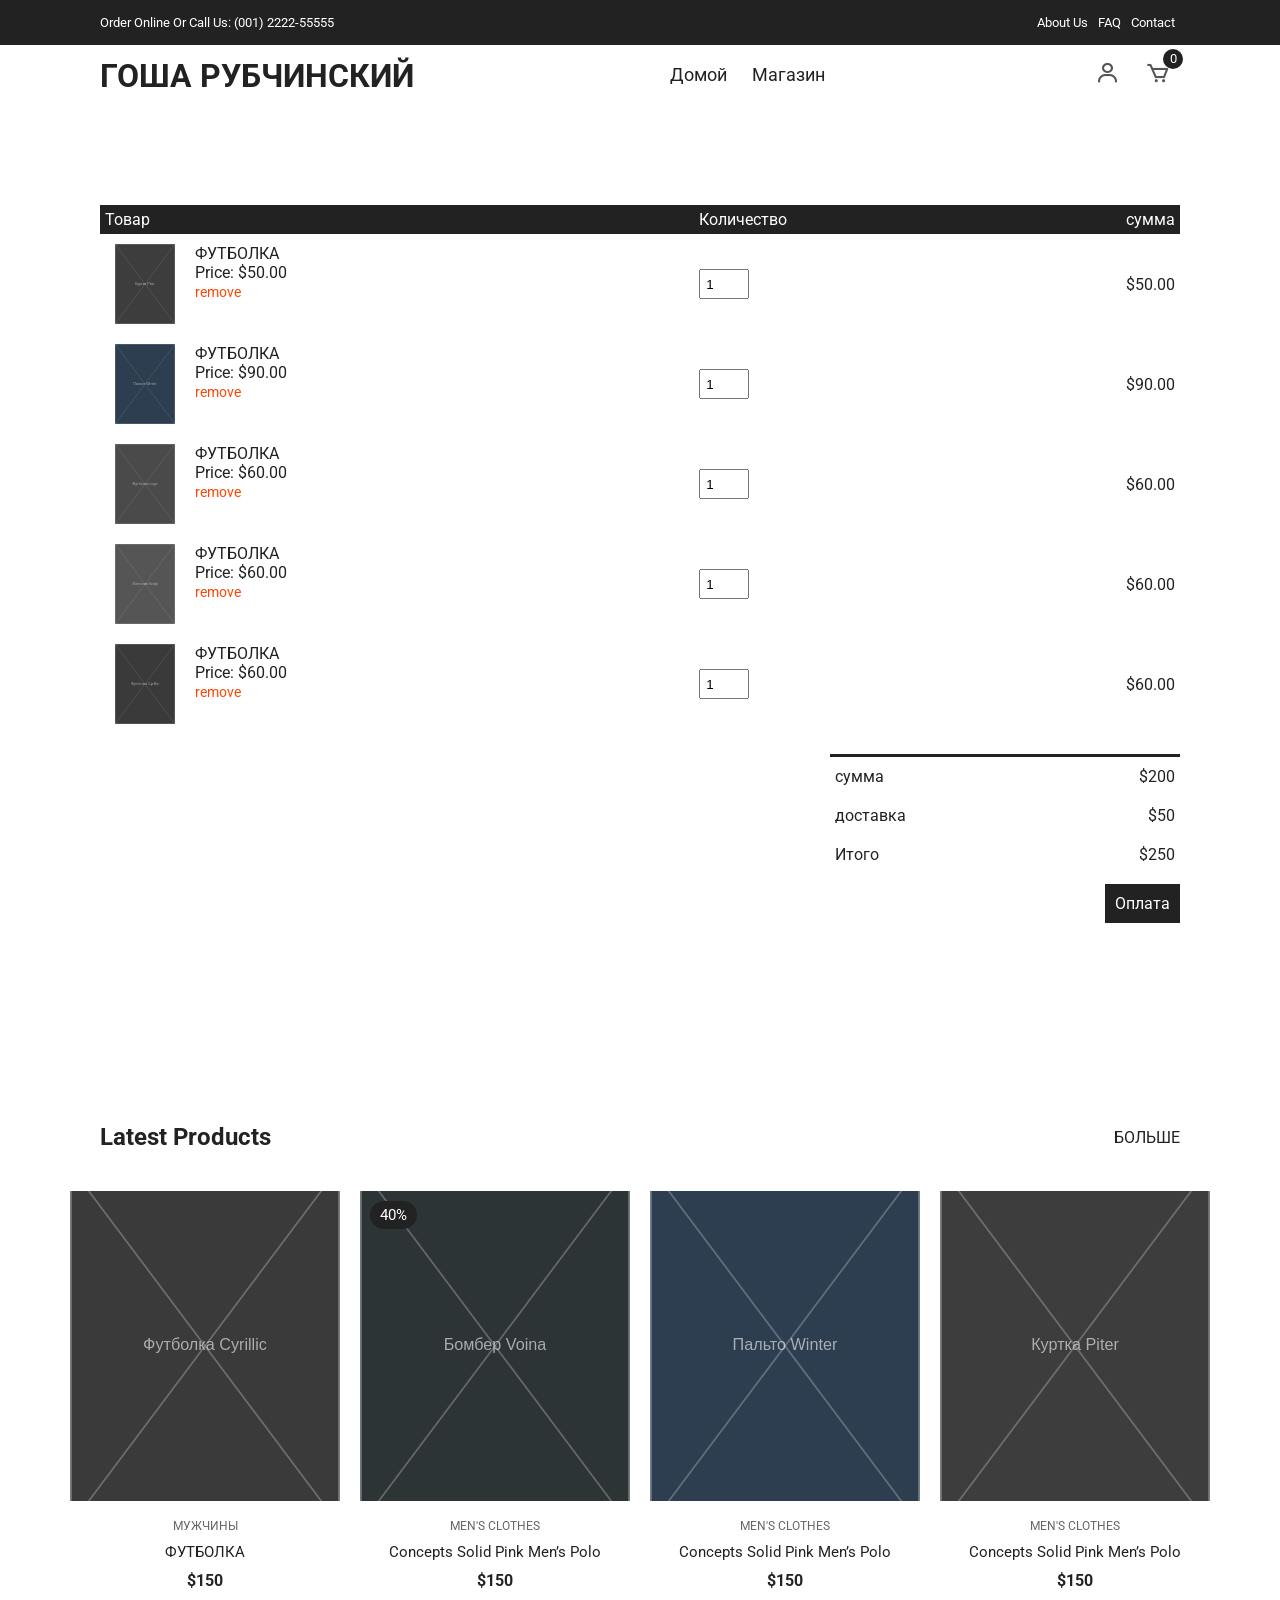
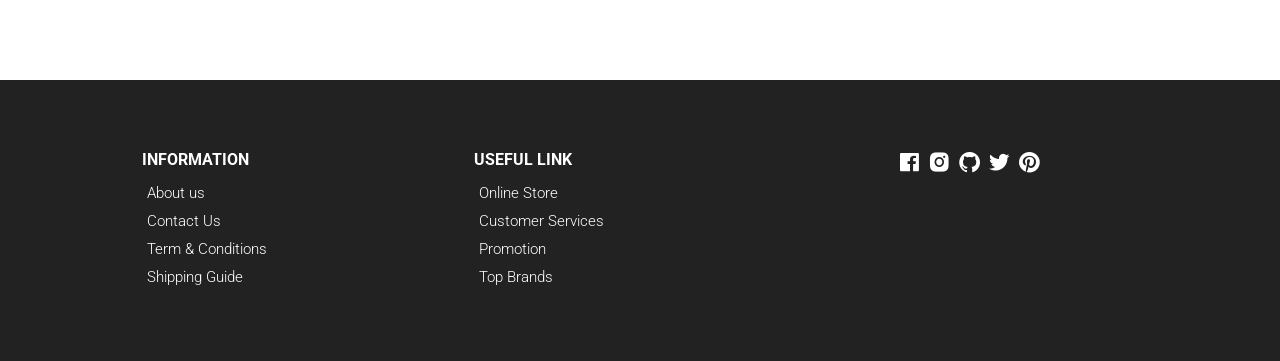
<file: cart.html>
﻿<!DOCTYPE html>
<html lang="en">
  <head>
    <meta charset="UTF-8" />
    <meta name="viewport" content="width=device-width, initial-scale=1.0" />
    <!-- Box icons -->
    <link
      rel="stylesheet"
      href="https://cdn.jsdelivr.net/npm/boxicons@latest/css/boxicons.min.css"
    />
    <!-- Custom StyleSheet -->
    <link rel="stylesheet" href="./css/styles.css" />
    <title>Your Cart</title>
  </head>
  <body>
    <!-- Navigation -->
    <div class="top-nav">
      <div class="container d-flex">
        <p>Order Online Or Call Us: (001) 2222-55555</p>
        <ul class="d-flex">
          <li><a href="#">About Us</a></li>
          <li><a href="#">FAQ</a></li>
          <li><a href="#">Contact</a></li>
        </ul>
      </div>
    </div>
    <div class="navigation">
      <div class="nav-center container d-flex">
        <a href="index.html" class="logo"><h1>ГОША РУБЧИНСКИЙ</h1></a>

        <ul class="nav-list d-flex">
          <li class="nav-item">
            <a href="/" class="nav-link">Домой</a>
          </li>
          <li class="nav-item">
            <a href="product.html" class="nav-link">Магазин</a>
          </li>
          <li class="icons d-flex">
            <a href="login.html" class="icon">
              <i class="bx bx-user"></i>
            </a>
            <div class="icon">
              <i class="bx bx-search"></i>
            </div>
            <div class="icon">
              <i class="bx bx-heart"></i>
              <span class="d-flex">0</span>
            </div>
            <a href="cart.html" class="icon">
              <i class="bx bx-cart"></i>
              <span class="d-flex">0</span>
            </a>
          </li>
        </ul>

        <div class="icons d-flex">
          <a href="login.html" class="icon">
            <i class="bx bx-user"></i>
          </a>
          <a href="cart.html" class="icon">
            <i class="bx bx-cart"></i>
            <span class="d-flex">0</span>
          </a>
        </div>

        <div class="hamburger">
          <i class="bx bx-menu-alt-left"></i>
        </div>
      </div>
    </div>

    <!-- Cart Items -->
    <div class="container cart">
      <table>
        <tr>
          <th>Товар</th>
          <th>Количество</th>
          <th>сумма</th>
        </tr>
        <tr>
          <td>
            <div class="cart-info">
              <img src="./images/product-2.svg" alt="" />
              <div>
                <p>ФУТБОЛКА</p>
                <span>Price: $50.00</span> <br />
                <a href="#">remove</a>
              </div>
            </div>
          </td>
          <td><input type="number" value="1" min="1" /></td>
          <td>$50.00</td>
        </tr>
        <tr>
          <td>
            <div class="cart-info">
              <img src="./images/product-3.svg" alt="" />
              <div>
                <p>ФУТБОЛКА</p>
                <span>Price: $90.00</span> <br />
                <a href="#">remove</a>
              </div>
            </div>
          </td>
          <td><input type="number" value="1" min="1" /></td>
          <td>$90.00</td>
        </tr>
        <tr>
          <td>
            <div class="cart-info">
              <img src="./images/product-4.svg" alt="" />
              <div>
                <p>ФУТБОЛКА</p>
                <span>Price: $60.00</span> <br />
                <a href="#">remove</a>
              </div>
            </div>
          </td>
          <td><input type="number" value="1" min="1" /></td>
          <td>$60.00</td>
        </tr>
        <tr>
          <td>
            <div class="cart-info">
              <img src="./images/product-5.svg" alt="" />
              <div>
                <p>ФУТБОЛКА</p>
                <span>Price: $60.00</span> <br />
                <a href="#">remove</a>
              </div>
            </div>
          </td>
          <td><input type="number" value="1" min="1" /></td>
          <td>$60.00</td>
        </tr>
        <tr>
          <td>
            <div class="cart-info">
              <img src="./images/product-6.svg" alt="" />
              <div>
                <p>ФУТБОЛКА</p>
                <span>Price: $60.00</span> <br />
                <a href="#">remove</a>
              </div>
            </div>
          </td>
          <td><input type="number" value="1" min="1" /></td>
          <td>$60.00</td>
        </tr>
      </table>
      <div class="total-price">
        <table>
          <tr>
            <td>сумма</td>
            <td>$200</td>
          </tr>
          <tr>
            <td>доставка</td>
            <td>$50</td>
          </tr>
          <tr>
            <td>Итого</td>
            <td>$250</td>
          </tr>
        </table>
        <a href="#" class="checkout btn">Оплата</a>
      </div>
    </div>

    <!-- Latest Products -->
    <section class="section featured">
      <div class="top container">
        <h1>Latest Products</h1>
        <a href="#" class="view-more">БОЛЬШЕ</a>
      </div>
      <div class="product-center container">
        <div class="product-item">
          <div class="overlay">
            <a href="" class="product-thumb">
              <img src="./images/product-6.svg" alt="" />
            </a>
          </div>
          <div class="product-info">
            <span>МУЖЧИНЫ</span>
            <a href="">ФУТБОЛКА</a>
            <h4>$150</h4>
          </div>
          <ul class="icons">
            <li><i class="bx bx-heart"></i></li>
            <li><i class="bx bx-search"></i></li>
            <li><i class="bx bx-cart"></i></li>
          </ul>
        </div>
        <div class="product-item">
          <div class="overlay">
            <a href="" class="product-thumb">
              <img src="./images/product-1.svg" alt="" />
            </a>
            <span class="discount">40%</span>
          </div>
          <div class="product-info">
            <span>MEN'S CLOTHES</span>
            <a href="">Concepts Solid Pink Men’s Polo</a>
            <h4>$150</h4>
          </div>
          <ul class="icons">
            <li><i class="bx bx-heart"></i></li>
            <li><i class="bx bx-search"></i></li>
            <li><i class="bx bx-cart"></i></li>
          </ul>
        </div>
        <div class="product-item">
          <div class="overlay">
            <a href="" class="product-thumb">
              <img src="./images/product-3.svg" alt="" />
            </a>
          </div>
          <div class="product-info">
            <span>MEN'S CLOTHES</span>
            <a href="">Concepts Solid Pink Men’s Polo</a>
            <h4>$150</h4>
          </div>
          <ul class="icons">
            <li><i class="bx bx-heart"></i></li>
            <li><i class="bx bx-search"></i></li>
            <li><i class="bx bx-cart"></i></li>
          </ul>
        </div>
        <div class="product-item">
          <div class="overlay">
            <a href="" class="product-thumb">
              <img src="./images/product-2.svg" alt="" />
            </a>
          </div>
          <div class="product-info">
            <span>MEN'S CLOTHES</span>
            <a href="">Concepts Solid Pink Men’s Polo</a>
            <h4>$150</h4>
          </div>
          <ul class="icons">
            <li><i class="bx bx-heart"></i></li>
            <li><i class="bx bx-search"></i></li>
            <li><i class="bx bx-cart"></i></li>
          </ul>
        </div>
      </div>
    </section>

    <!-- Footer -->
    <footer class="footer">
      <div class="row">
        <div class="col d-flex">
          <h4>INFORMATION</h4>
          <a href="">About us</a>
          <a href="">Contact Us</a>
          <a href="">Term & Conditions</a>
          <a href="">Shipping Guide</a>
        </div>
        <div class="col d-flex">
          <h4>USEFUL LINK</h4>
          <a href="">Online Store</a>
          <a href="">Customer Services</a>
          <a href="">Promotion</a>
          <a href="">Top Brands</a>
        </div>
        <div class="col d-flex">
          <span><i class="bx bxl-facebook-square"></i></span>
          <span><i class="bx bxl-instagram-alt"></i></span>
          <span><i class="bx bxl-github"></i></span>
          <span><i class="bx bxl-twitter"></i></span>
          <span><i class="bx bxl-pinterest"></i></span>
        </div>
      </div>
    </footer>

    <!-- Custom Script -->
    <script src="./js/index.js"></script>
  </body>
</html>
</file>
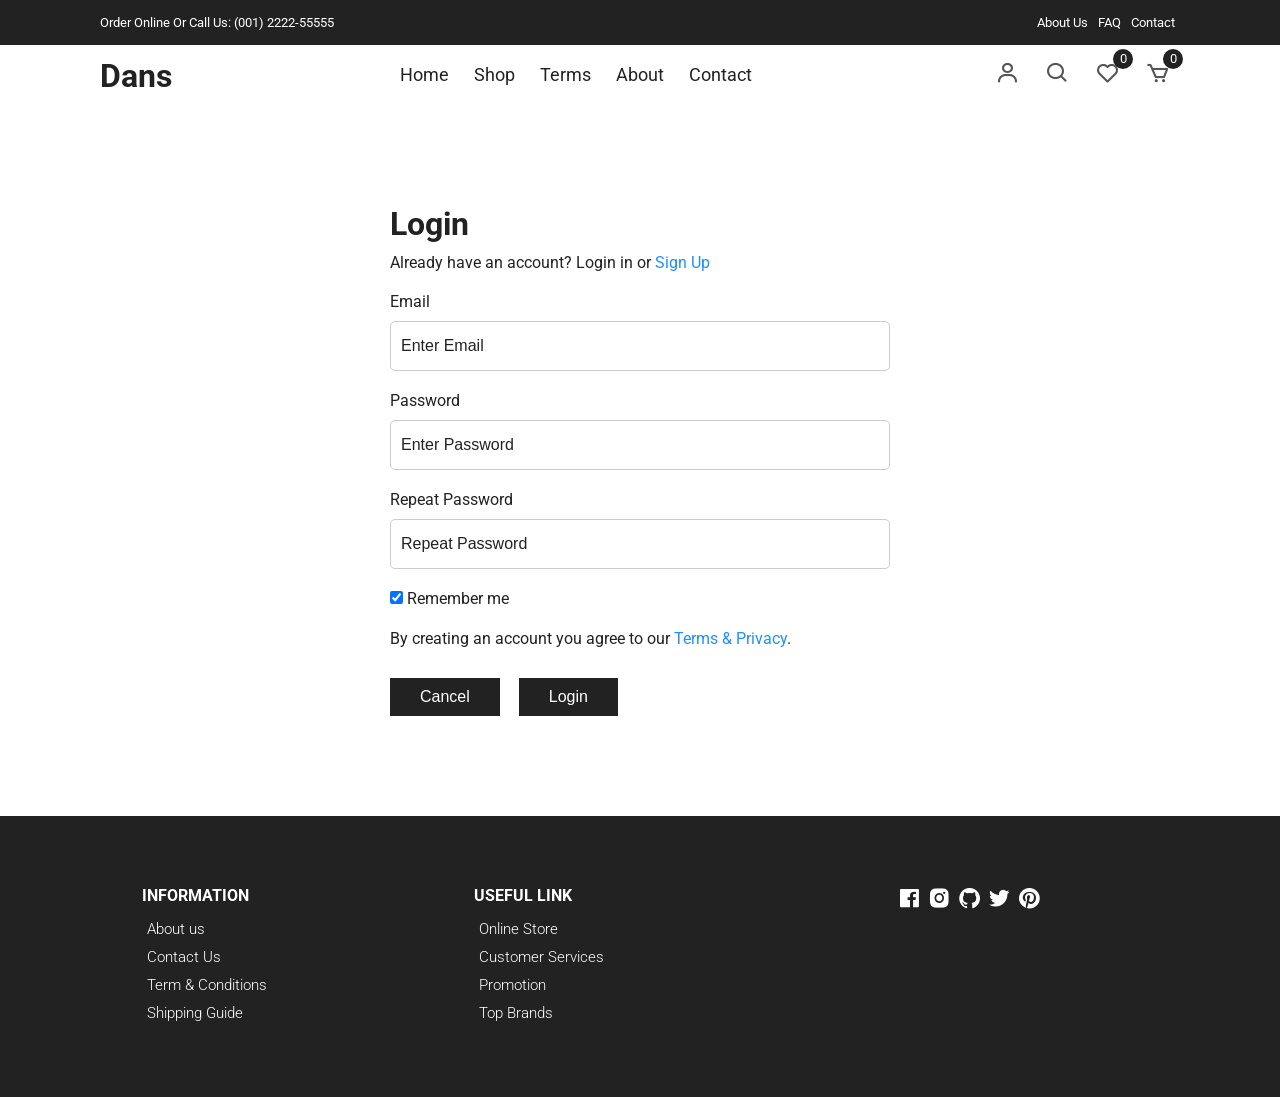
<file: login.html>
<!DOCTYPE html>
<html lang="en">
  <head>
    <meta charset="UTF-8" />
    <meta name="viewport" content="width=device-width, initial-scale=1.0" />
    <!-- Box icons -->
    <link
      rel="stylesheet"
      href="https://cdn.jsdelivr.net/npm/boxicons@latest/css/boxicons.min.css"
    />
    <!-- Custom StyleSheet -->
    <link rel="stylesheet" href="./css/styles.css" />
    <title>Login</title>
  </head>
  <body>
    <!-- Navigation -->
    <div class="top-nav">
      <div class="container d-flex">
        <p>Order Online Or Call Us: (001) 2222-55555</p>
        <ul class="d-flex">
          <li><a href="#">About Us</a></li>
          <li><a href="#">FAQ</a></li>
          <li><a href="#">Contact</a></li>
        </ul>
      </div>
    </div>
    <div class="navigation">
      <div class="nav-center container d-flex">
        <a href="index.html" class="logo"><h1>Dans</h1></a>

        <ul class="nav-list d-flex">
          <li class="nav-item">
            <a href="/" class="nav-link">Home</a>
          </li>
          <li class="nav-item">
            <a href="product.html" class="nav-link">Shop</a>
          </li>
          <li class="nav-item">
            <a href="#terms" class="nav-link">Terms</a>
          </li>
          <li class="nav-item">
            <a href="#about" class="nav-link">About</a>
          </li>
          <li class="nav-item">
            <a href="#contact" class="nav-link">Contact</a>
          </li>
          <li class="icons d-flex">
            <a href="login.html" class="icon">
              <i class="bx bx-user"></i>
            </a>
            <div class="icon">
              <i class="bx bx-search"></i>
            </div>
            <div class="icon">
              <i class="bx bx-heart"></i>
              <span class="d-flex">0</span>
            </div>
            <a href="cart.html" class="icon">
              <i class="bx bx-cart"></i>
              <span class="d-flex">0</span>
            </a>
          </li>
        </ul>

        <div class="icons d-flex">
          <a href="login.html" class="icon">
            <i class="bx bx-user"></i>
          </a>
          <div class="icon">
            <i class="bx bx-search"></i>
          </div>
          <div class="icon">
            <i class="bx bx-heart"></i>
            <span class="d-flex">0</span>
          </div>
          <a href="cart.html" class="icon">
            <i class="bx bx-cart"></i>
            <span class="d-flex">0</span>
          </a>
        </div>

        <div class="hamburger">
          <i class="bx bx-menu-alt-left"></i>
        </div>
      </div>
    </div>
    <!-- Login -->
    <div class="container">
      <div class="login-form">
        <form action="">
          <h1>Login</h1>
          <p>
            Already have an account? Login in or
            <a href="signup.html">Sign Up</a>
          </p>

          <label for="email">Email</label>
          <input type="text" placeholder="Enter Email" name="email" required />

          <label for="psw">Password</label>
          <input
            type="password"
            placeholder="Enter Password"
            name="psw"
            required
          />

          <label for="psw-repeat">Repeat Password</label>
          <input
            type="password"
            placeholder="Repeat Password"
            name="psw-repeat"
            required
          />

          <label>
            <input
              type="checkbox"
              checked="checked"
              name="remember"
              style="margin-bottom: 15px"
            />
            Remember me
          </label>

          <p>
            By creating an account you agree to our
            <a href="#">Terms & Privacy</a>.
          </p>

          <div class="buttons">
            <button type="button" class="cancelbtn">Cancel</button>
            <button type="submit" class="signupbtn">Login</button>
          </div>
        </form>
      </div>
    </div>

    <!-- Footer -->
    <footer class="footer">
      <div class="row">
        <div class="col d-flex">
          <h4>INFORMATION</h4>
          <a href="">About us</a>
          <a href="">Contact Us</a>
          <a href="">Term & Conditions</a>
          <a href="">Shipping Guide</a>
        </div>
        <div class="col d-flex">
          <h4>USEFUL LINK</h4>
          <a href="">Online Store</a>
          <a href="">Customer Services</a>
          <a href="">Promotion</a>
          <a href="">Top Brands</a>
        </div>
        <div class="col d-flex">
          <span><i class="bx bxl-facebook-square"></i></span>
          <span><i class="bx bxl-instagram-alt"></i></span>
          <span><i class="bx bxl-github"></i></span>
          <span><i class="bx bxl-twitter"></i></span>
          <span><i class="bx bxl-pinterest"></i></span>
        </div>
      </div>
    </footer>

    <!-- Custom Script -->
    <script src="./js/index.js"></script>
  </body>
</html>
</file>
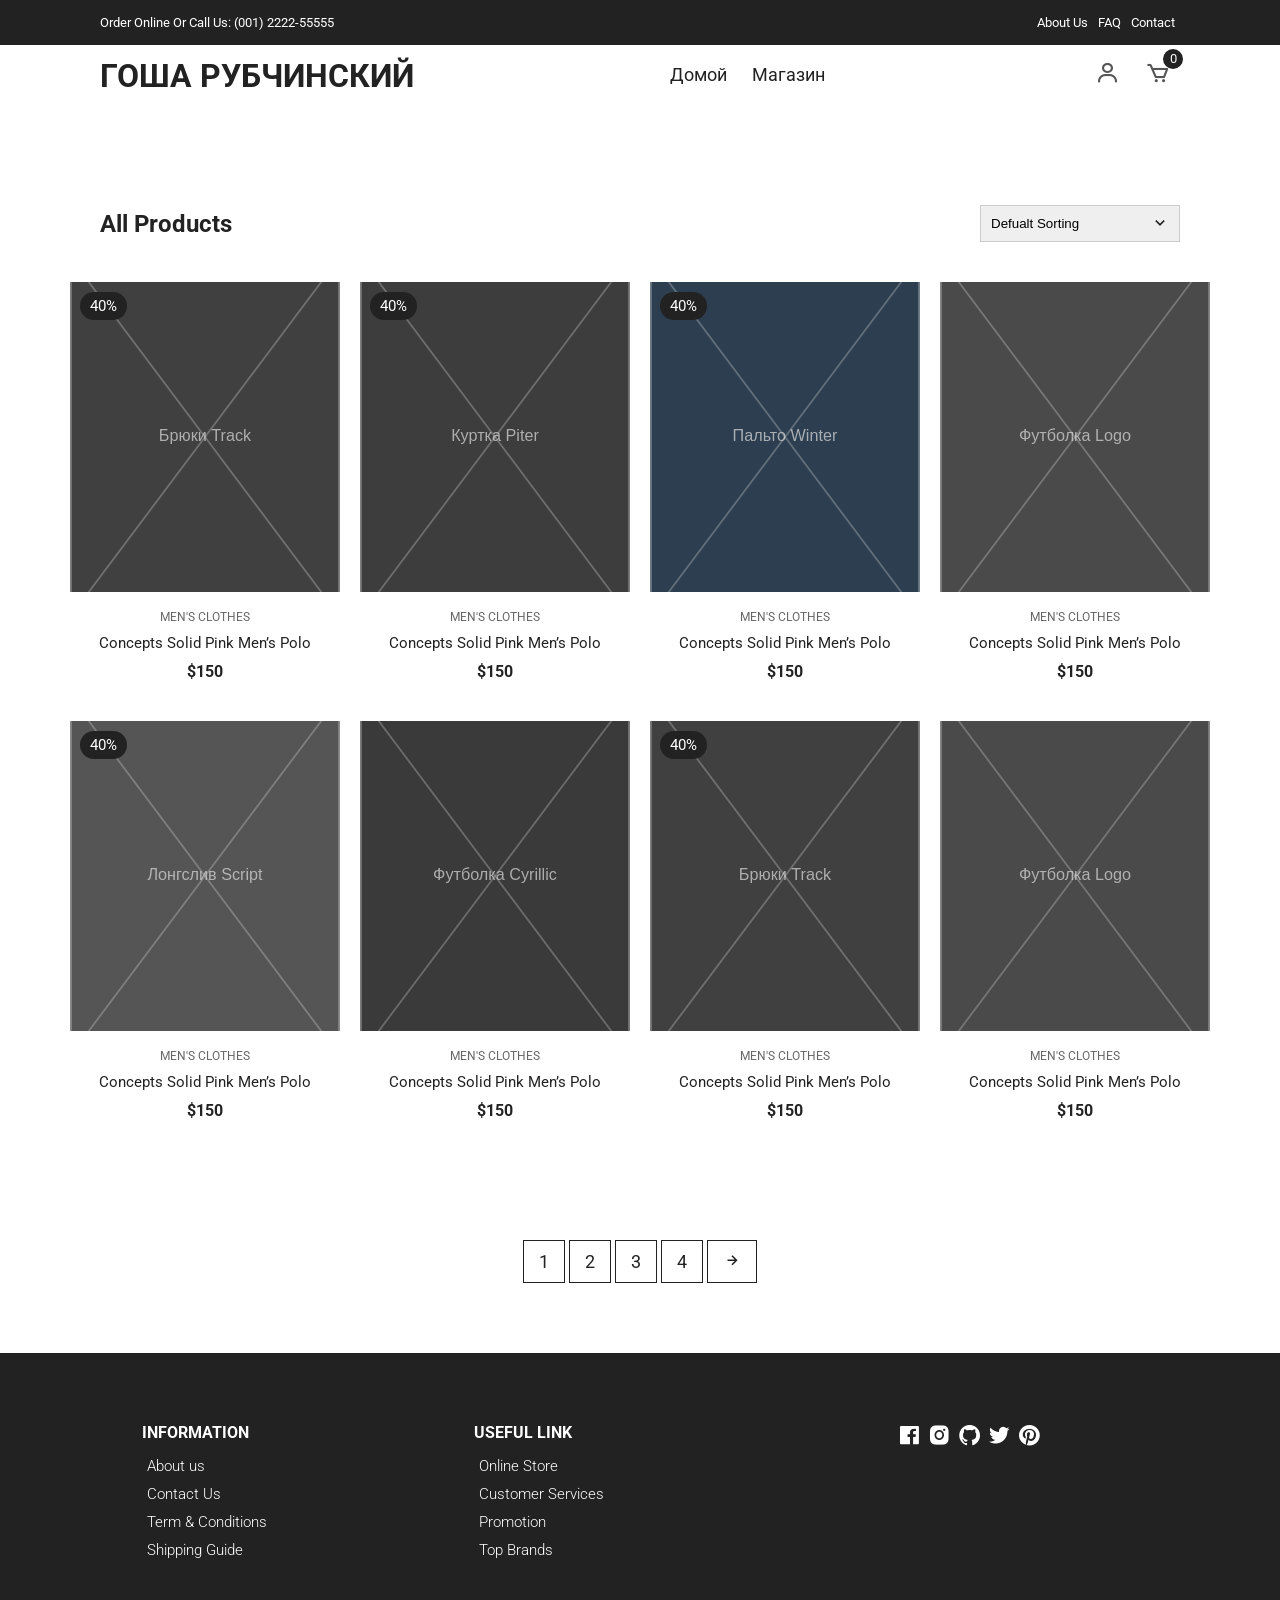
<file: product.html>
﻿<!DOCTYPE html>
<html lang="en">
  <head>
    <meta charset="UTF-8" />
    <meta name="viewport" content="width=device-width, initial-scale=1.0" />
    <!-- Box icons -->
    <link
      rel="stylesheet"
      href="https://cdn.jsdelivr.net/npm/boxicons@latest/css/boxicons.min.css"
    />
    <!-- Custom StyleSheet -->
    <link rel="stylesheet" href="./css/styles.css" />
    <title>ФУТБОЛКА</title>
  </head>

  <body>
    <!-- Navigation -->
    <div class="top-nav">
      <div class="container d-flex">
        <p>Order Online Or Call Us: (001) 2222-55555</p>
        <ul class="d-flex">
          <li><a href="#">About Us</a></li>
          <li><a href="#">FAQ</a></li>
          <li><a href="#">Contact</a></li>
        </ul>
      </div>
    </div>
    <div class="navigation">
      <div class="nav-center container d-flex">
        <a href="index.html" class="logo"><h1>ГОША РУБЧИНСКИЙ</h1></a>

        <ul class="nav-list d-flex">
          <li class="nav-item">
            <a href="/" class="nav-link">Домой</a>
          </li>
          <li class="nav-item">
            <a href="product.html" class="nav-link">Магазин</a>
          </li>
          <li class="icons d-flex">
            <a href="login.html" class="icon">
              <i class="bx bx-user"></i>
            </a>
            <a href="cart.html" class="icon">
              <i class="bx bx-cart"></i>
              <span class="d-flex">0</span>
            </a>
          </li>
        </ul>

        <div class="icons d-flex">
          <a href="login.html" class="icon">
            <i class="bx bx-user"></i>
          </a>
          <a href="cart.html" class="icon">
            <i class="bx bx-cart"></i>
            <span class="d-flex">0</span>
          </a>
        </div>

        <div class="hamburger">
          <i class="bx bx-menu-alt-left"></i>
        </div>
      </div>
    </div>

    <!-- All Products -->
    <section class="section all-products" id="products">
      <div class="top container">
        <h1>All Products</h1>
        <form>
          <select>
            <option value="1">Defualt Sorting</option>
            <option value="2">Sort By Price</option>
            <option value="3">Sort By Popularity</option>
            <option value="4">Sort By Sale</option>
            <option value="5">Sort By Rating</option>
          </select>
          <span><i class="bx bx-chevron-down"></i></span>
        </form>
      </div>
      <div class="product-center container">
        <div class="product-item">
          <div class="overlay">
            <a href="productDetails.html" class="product-thumb">
              <img src="./images/product-7.svg" alt="" />
            </a>
            <span class="discount">40%</span>
          </div>
          <div class="product-info">
            <span>MEN'S CLOTHES</span>
            <a href="productDetails.html">Concepts Solid Pink Men’s Polo</a>
            <h4>$150</h4>
          </div>
          <ul class="icons">
            <li><i class="bx bx-heart"></i></li>
            <li><i class="bx bx-search"></i></li>
            <li><i class="bx bx-cart"></i></li>
          </ul>
        </div>
        <div class="product-item">
          <div class="overlay">
            <a href="" class="product-thumb">
              <img src="./images/product-2.svg" alt="" />
            </a>
            <span class="discount">40%</span>
          </div>
          <div class="product-info">
            <span>MEN'S CLOTHES</span>
            <a href="">Concepts Solid Pink Men’s Polo</a>
            <h4>$150</h4>
          </div>
          <ul class="icons">
            <li><i class="bx bx-heart"></i></li>
            <li><i class="bx bx-search"></i></li>
            <li><i class="bx bx-cart"></i></li>
          </ul>
        </div>
        <div class="product-item">
          <div class="overlay">
            <a href="" class="product-thumb">
              <img src="./images/product-3.svg" alt="" />
            </a>
            <span class="discount">40%</span>
          </div>
          <div class="product-info">
            <span>MEN'S CLOTHES</span>
            <a href="">Concepts Solid Pink Men’s Polo</a>
            <h4>$150</h4>
          </div>
          <ul class="icons">
            <li><i class="bx bx-heart"></i></li>
            <li><i class="bx bx-search"></i></li>
            <li><i class="bx bx-cart"></i></li>
          </ul>
        </div>
        <div class="product-item">
          <div class="overlay">
            <a href="" class="product-thumb">
              <img src="./images/product-4.svg" alt="" />
            </a>
          </div>
          <div class="product-info">
            <span>MEN'S CLOTHES</span>
            <a href="">Concepts Solid Pink Men’s Polo</a>
            <h4>$150</h4>
          </div>
          <ul class="icons">
            <li><i class="bx bx-heart"></i></li>
            <li><i class="bx bx-search"></i></li>
            <li><i class="bx bx-cart"></i></li>
          </ul>
        </div>
        <div class="product-item">
          <div class="overlay">
            <a href="" class="product-thumb">
              <img src="./images/product-5.svg" alt="" />
            </a>
            <span class="discount">40%</span>
          </div>
          <div class="product-info">
            <span>MEN'S CLOTHES</span>
            <a href="">Concepts Solid Pink Men’s Polo</a>
            <h4>$150</h4>
          </div>
          <ul class="icons">
            <li><i class="bx bx-heart"></i></li>
            <li><i class="bx bx-search"></i></li>
            <li><i class="bx bx-cart"></i></li>
          </ul>
        </div>
        <div class="product-item">
          <div class="overlay">
            <a href="" class="product-thumb">
              <img src="./images/product-6.svg" alt="" />
            </a>
          </div>
          <div class="product-info">
            <span>MEN'S CLOTHES</span>
            <a href="">Concepts Solid Pink Men’s Polo</a>
            <h4>$150</h4>
          </div>
          <ul class="icons">
            <li><i class="bx bx-heart"></i></li>
            <li><i class="bx bx-search"></i></li>
            <li><i class="bx bx-cart"></i></li>
          </ul>
        </div>
        <div class="product-item">
          <div class="overlay">
            <a href="" class="product-thumb">
              <img src="./images/product-7.svg" alt="" />
            </a>
            <span class="discount">40%</span>
          </div>
          <div class="product-info">
            <span>MEN'S CLOTHES</span>
            <a href="">Concepts Solid Pink Men’s Polo</a>
            <h4>$150</h4>
          </div>
          <ul class="icons">
            <li><i class="bx bx-heart"></i></li>
            <li><i class="bx bx-search"></i></li>
            <li><i class="bx bx-cart"></i></li>
          </ul>
        </div>
        <div class="product-item">
          <div class="overlay">
            <a href="" class="product-thumb">
              <img src="./images/product-4.svg" alt="" />
            </a>
          </div>
          <div class="product-info">
            <span>MEN'S CLOTHES</span>
            <a href="">Concepts Solid Pink Men’s Polo</a>
            <h4>$150</h4>
          </div>
          <ul class="icons">
            <li><i class="bx bx-heart"></i></li>
            <li><i class="bx bx-search"></i></li>
            <li><i class="bx bx-cart"></i></li>
          </ul>
        </div>
      </div>
    </section>
    <section class="pagination">
      <div class="container">
        <span>1</span> <span>2</span> <span>3</span> <span>4</span>
        <span><i class="bx bx-right-arrow-alt"></i></span>
      </div>
    </section>
    <!-- Footer -->
    <footer class="footer">
      <div class="row">
        <div class="col d-flex">
          <h4>INFORMATION</h4>
          <a href="">About us</a>
          <a href="">Contact Us</a>
          <a href="">Term & Conditions</a>
          <a href="">Shipping Guide</a>
        </div>
        <div class="col d-flex">
          <h4>USEFUL LINK</h4>
          <a href="">Online Store</a>
          <a href="">Customer Services</a>
          <a href="">Promotion</a>
          <a href="">Top Brands</a>
        </div>
        <div class="col d-flex">
          <span><i class="bx bxl-facebook-square"></i></span>
          <span><i class="bx bxl-instagram-alt"></i></span>
          <span><i class="bx bxl-github"></i></span>
          <span><i class="bx bxl-twitter"></i></span>
          <span><i class="bx bxl-pinterest"></i></span>
        </div>
      </div>
    </footer>
    <!-- Custom Script -->
    <script src="./js/index.js"></script>
  </body>
</html>
</file>
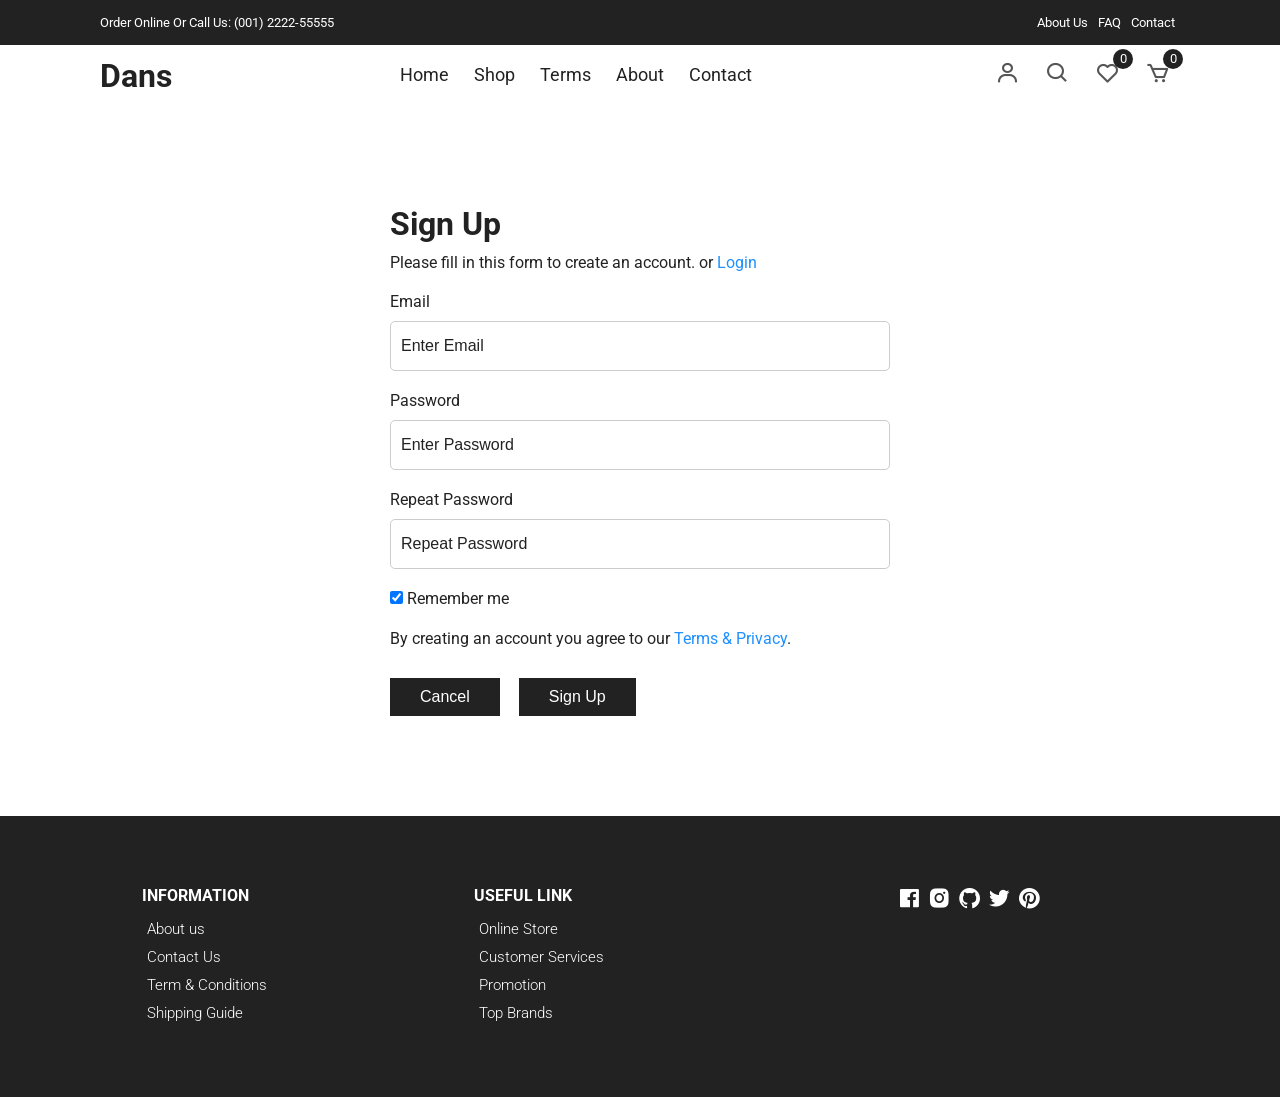
<file: signup.html>
<!DOCTYPE html>
<html lang="en">
  <head>
    <meta charset="UTF-8" />
    <meta name="viewport" content="width=device-width, initial-scale=1.0" />
    <!-- Box icons -->
    <link
      rel="stylesheet"
      href="https://cdn.jsdelivr.net/npm/boxicons@latest/css/boxicons.min.css"
    />
    <!-- Custom StyleSheet -->
    <link rel="stylesheet" href="./css/styles.css" />
    <title>Sign Up</title>
  </head>
  <body>
    <!-- Navigation -->
    <div class="top-nav">
      <div class="container d-flex">
        <p>Order Online Or Call Us: (001) 2222-55555</p>
        <ul class="d-flex">
          <li><a href="#">About Us</a></li>
          <li><a href="#">FAQ</a></li>
          <li><a href="#">Contact</a></li>
        </ul>
      </div>
    </div>
    <div class="navigation">
      <div class="nav-center container d-flex">
        <a href="index.html" class="logo"><h1>Dans</h1></a>

        <ul class="nav-list d-flex">
          <li class="nav-item">
            <a href="/" class="nav-link">Home</a>
          </li>
          <li class="nav-item">
            <a href="product.html" class="nav-link">Shop</a>
          </li>
          <li class="nav-item">
            <a href="#terms" class="nav-link">Terms</a>
          </li>
          <li class="nav-item">
            <a href="#about" class="nav-link">About</a>
          </li>
          <li class="nav-item">
            <a href="#contact" class="nav-link">Contact</a>
          </li>
          <li class="icons d-flex">
            <a href="login.html" class="icon">
              <i class="bx bx-user"></i>
            </a>
            <div class="icon">
              <i class="bx bx-search"></i>
            </div>
            <div class="icon">
              <i class="bx bx-heart"></i>
              <span class="d-flex">0</span>
            </div>
            <a href="cart.html" class="icon">
              <i class="bx bx-cart"></i>
              <span class="d-flex">0</span>
            </a>
          </li>
        </ul>

        <div class="icons d-flex">
          <a href="login.html" class="icon">
            <i class="bx bx-user"></i>
          </a>
          <div class="icon">
            <i class="bx bx-search"></i>
          </div>
          <div class="icon">
            <i class="bx bx-heart"></i>
            <span class="d-flex">0</span>
          </div>
          <a href="cart.html" class="icon">
            <i class="bx bx-cart"></i>
            <span class="d-flex">0</span>
          </a>
        </div>

        <div class="hamburger">
          <i class="bx bx-menu-alt-left"></i>
        </div>
      </div>
    </div>
    <!-- Login -->
    <div class="container">
      <div class="login-form">
        <form action="">
          <h1>Sign Up</h1>
          <p>
            Please fill in this form to create an account. or
            <a href="login.html">Login</a>
          </p>

          <label for="email">Email</label>
          <input type="text" placeholder="Enter Email" name="email" required />

          <label for="psw">Password</label>
          <input
            type="password"
            placeholder="Enter Password"
            name="psw"
            required
          />

          <label for="psw-repeat">Repeat Password</label>
          <input
            type="password"
            placeholder="Repeat Password"
            name="psw-repeat"
            required
          />

          <label>
            <input
              type="checkbox"
              checked="checked"
              name="remember"
              style="margin-bottom: 15px"
            />
            Remember me
          </label>

          <p>
            By creating an account you agree to our
            <a href="#">Terms & Privacy</a>.
          </p>

          <div class="buttons">
            <button type="button" class="cancelbtn">Cancel</button>
            <button type="submit" class="signupbtn">Sign Up</button>
          </div>
        </form>
      </div>
    </div>

    <!-- Footer -->
    <footer class="footer">
      <div class="row">
        <div class="col d-flex">
          <h4>INFORMATION</h4>
          <a href="">About us</a>
          <a href="">Contact Us</a>
          <a href="">Term & Conditions</a>
          <a href="">Shipping Guide</a>
        </div>
        <div class="col d-flex">
          <h4>USEFUL LINK</h4>
          <a href="">Online Store</a>
          <a href="">Customer Services</a>
          <a href="">Promotion</a>
          <a href="">Top Brands</a>
        </div>
        <div class="col d-flex">
          <span><i class="bx bxl-facebook-square"></i></span>
          <span><i class="bx bxl-instagram-alt"></i></span>
          <span><i class="bx bxl-github"></i></span>
          <span><i class="bx bxl-twitter"></i></span>
          <span><i class="bx bxl-pinterest"></i></span>
        </div>
      </div>
    </footer>

    <!-- Custom Script -->
    <script src="./js/index.js"></script>
  </body>
</html>
</file>
<file: css/styles.css>
/* Fonts */
@import url('https://fonts.googleapis.com/css2?family=Roboto:wght@100;300;400;500;700&display=swap');

/* Color Variables */
:root {
  --white: #fff;
  --black: #222;
  --green: #6cbe02;
  --grey1: #f0f0f0;
  --grey2: #e9d7d3;
}

/* Basic Reset */
*,
*::before,
*::after {
  margin: 0;
  padding: 0;
  box-sizing: inherit;
}


.left{
  position: relative;
}

html {
  box-sizing: border-box;
  font-size: 62.5%;
}

body {
  font-family: 'Roboto', sans-serif;
  font-size: 1.6rem;
  background-color: var(--white);
  color: var(--black);
  font-weight: 400;
  font-style: normal;
}

a {
  text-decoration: none;
  color: var(--black);
}

li {
  list-style: none;
}

.container {
  max-width: 114rem;
  margin: 0 auto;
  padding: 0 3rem;
}

.d-flex {
  display: flex;
  align-items: center;
}

/* 
=================
Header
=================
*/

.header {
  position: relative;
  min-height: 100vh;
  overflow-x: hidden;
}

.top-nav {
  background-color: var(--black);
  font-size: 1.3rem;
  color: var(--white);
}

.top-nav div {
  justify-content: space-between;
  height: 4.5rem;
}

.top-nav a {
  color: var(--white);
  padding: 0 0.5rem;
}

/* 
=================
Navigation
=================
*/
.navigation {
  height: 6rem;
  line-height: 6rem;
}

.nav-center {
  justify-content: space-between;
}

.nav-list .icons {
  display: none;
}

.nav-center .nav-item:not(:last-child) {
  margin-right: 0.5rem;
}

.nav-center .nav-link {
  font-size: 1.8rem;
  padding: 1rem;
}

.nav-center .nav-link:hover {
  color: var(--black);
}

.nav-center .hamburger {
  display: none;
  font-size: 2.3rem;
  color: var(--black);
  cursor: pointer;
}

/* Icons */

.icon {
  cursor: pointer;
  font-size: 2.5rem;
  padding: 0 1rem;
  color: #555;
  position: relative;
}

.icon:not(:last-child) {
  margin-right: 0.5rem;
}

.icon span {
  position: absolute;
  top: 3px;
  right: -3px;
  background-color: var(--black);
  color: var(--white);
  border-radius: 50%;
  font-size: 1.3rem;
  height: 2rem;
  width: 2rem;
  justify-content: center;
}

@media only screen and (max-width: 768px) {
  .nav-list {
    position: fixed;
    top: 12%;
    left: -35rem;
    flex-direction: column;
    align-items: flex-start;
    box-shadow: 5px 5px 10px rgba(0, 0, 0, 0.2);
    background-color: white;
    height: 100%;
    width: 0%;
    max-width: 35rem;
    z-index: 100;
    transition: all 300ms ease-in-out;
  }

  .nav-list.open {
    left: 0;
    width: 100%;
  }

  .nav-list .nav-item {
    margin: 0 0 1rem 0;
    width: 100%;
  }

  .nav-list .nav-link {
    font-size: 2rem;
    color: var(--black);
  }

  .nav-center .hamburger {
    display: block;
    color: var(--black);
    font-size: 3rem;
  }

  .icons {
    display: none;
  }

  .nav-list .icons {
    display: flex;
  }

  .top-nav ul {
    display: none;
  }

  .top-nav div {
    justify-content: center;
    height: 3rem;
  }
}

/* 
=================
Hero Area
=================
*/

.hero,
.hero .glide__slides {
  background-color: var(--white);
  position: relative;
  height: calc(100vh - 6rem);
  margin: 0 4rem;
  overflow: hidden;
}

.hero .center {
  display: flex;
  align-items: center;
  justify-content: center;
  position: relative;
  height: 100%;
  padding-top: 3rem;
}

.hero .left {
  position: absolute;
  top: 0%;
  left: 25rem;
  opacity: 0;
  transition: all 1000ms ease-in-out;
}

.hero .left h1 {
  font-size: 5rem;
  margin: 1rem 0;
}

.hero .left p {
  font-size: 1.6rem;
  margin-bottom: 1rem;
}

.hero .left .hero-btn {
  display: inline-block;
  padding: 1rem 3rem;
  font-size: 1.6rem;
  margin-top: 1rem;
  background-color: var(--black);
  color: white;
}

.hero .right {
  flex: 0 0 50%;
  height: 100%;
  position: relative;
  text-align: center;
}

.hero .right img {
  position: absolute;
  width: 55rem;
  opacity: 0;
  transition: all 1000ms ease-in-out;
}

.center .right img.img1 {
  width: 85%;
  right: -25%;
  bottom: -50%;
}

.center .right img.img2 {
  width: 90%;
  right: -40%;
  bottom: -40%;
}

.glide__slide--active .center .right img {
  bottom: -3%;
  opacity: 1;
}

.glide__slide--active .left {
  opacity: 1;
  top: 35%;
}

/*
======================
Hero Media Query
======================
*/
@media only screen and (max-width: 1500px) {
  .hero .left {
    left: 0;
  }
}
@media only screen and (max-width: 999px) {
  .glide__slide--active .left {
    top: 15%;
  }

  .center .right img.img1 {
    width: 90%;
  }

  .center .right img.img2 {
    width: 100%;
  }
}

@media only screen and (max-width: 567px) {
  .center .right img.img1 {
    width: 30rem;
  }

  .center .right img.img2 {
    width: 33rem;
  }

  .hero,
  .hero .glide__slides {
    margin: 0;
    padding: 0 3rem;
  }

  .hero .left h1 {
    font-size: 3rem;
  }

  .hero .left span {
    font-size: 1.4rem;
  }
  .hero .left p {
    font-size: 1.5rem;
    width: 80%;
  }
}

/* Category Section */
.section {
  padding: 10rem 0 5rem 0;
  overflow: hidden;
}

.cat-center {
  display: flex;
  align-items: center;
  justify-content: center;
  max-width: 114rem;
  margin: auto;
  padding: 0 3rem;
}

.cat-center .cat {
  max-width: 37rem;
  height: 25rem;
  overflow: hidden;
  position: relative;
  cursor: pointer;
  text-align: center;
}

.cat-center .cat:not(:last-child) {
  margin-right: 3rem;
}

.cat-center .cat img {
  width: 36.5rem;
  height: 100%;
  margin: auto;
  object-fit: cover;
  transition: all 2s ease;
}

.cat-center .cat:hover img {
  transform: scale(1.1);
}

.cat-center .cat div {
  position: absolute;
  bottom: 15%;
  left: 50%;
  transform: translateX(-50%);
  background-color: var(--white);
  width: 18rem;
  height: 5rem;
  line-height: 5rem;
  text-align: center;
  font-size: 2rem;
  font-weight: 500;
}

@media only screen and (max-width: 1200px) {
  .cat-center .cat img {
    width: 30rem;
  }
}

@media only screen and (max-width: 967px) {
  .cat-center .cat {
    max-width: 25rem;
    height: 20rem;
  }

  .cat-center .cat img {
    width: 25rem;
  }
}

@media only screen and (max-width: 768px) {
  .section {
    padding: 5rem 0;
  }

  .cat-center {
    flex-direction: column;
    padding: 3rem;
  }

  .cat-center .cat {
    max-width: 100%;
    height: 30rem;
  }

  .cat-center .cat:not(:last-child) {
    margin-right: 0rem;
    margin-bottom: 5rem;
  }

  .cat-center .cat img {
    width: 100%;
  }
}

/* New Arrivals */
.title {
  text-align: center;
  margin-bottom: 5rem;
}

.title h1 {
  font-size: 3rem;
  text-transform: uppercase;
  margin-bottom: 1rem;
  font-weight: 500;
}

.product-center {
  display: flex;
  align-items: center;
  justify-content: center;
  flex-wrap: wrap;
  max-width: 120rem;
  margin: 0 auto;
  padding: 0 2rem;
}

.product-item {
  position: relative;
  width: 27rem;
  margin: 0 auto;
  margin-bottom: 3rem;
}

.product-thumb img {
  width: 100%;
  height: 31rem;
  object-fit: cover;
  transition: all 500ms linear;
}

.product-info {
  padding: 1rem;
  text-align: center;
}

.product-info span {
  display: inline-block;
  font-size: 1.2rem;
  color: #666;
  margin-bottom: 1rem;
}

.product-info a {
  font-size: 1.5rem;
  display: block;
  margin-bottom: 1rem;
  transition: all 300ms ease;
}

.product-info a:hover {
  color: var(--black);
}

.product-item .icons {
  position: absolute;
  left: 50%;
  top: 35%;
  transform: translateX(-50%);
  display: flex;
  align-items: center;
}

.product-item .icons li {
  background-color: var(--white);
  text-align: center;
  padding: 1rem 1.5rem;
  font-size: 2.3rem;
  cursor: pointer;
  transition: 300ms ease-out;
  transform: translateY(20px);
  visibility: hidden;
  opacity: 0;
}

.product-item .icons li:first-child {
  transition-delay: 0.1s;
}

.product-item .icons li:nth-child(2) {
  transition-delay: 0.2s;
}

.product-item .icons li:nth-child(3) {
  transition-delay: 0.3s;
}

.product-item:hover .icons li {
  visibility: visible;
  opacity: 1;
  transform: translateY(0);
}

.product-item .icons li:not(:last-child) {
  margin-right: 0.5rem;
}

.product-item .icons li:hover {
  background-color: var(--black);
  color: var(--white);
}

.product-item .overlay {
  position: relative;
  overflow: hidden;
  cursor: pointer;
  width: 100%;
}

.product-item .overlay::after {
  content: '';
  position: absolute;
  top: 0;
  left: 0;
  width: 100%;
  height: 100%;
  background-color: rgba(0, 0, 0, 0.5);
  visibility: hidden;
  opacity: 0;
  transition: 300ms ease-out;
}

.product-item:hover .overlay::after {
  visibility: visible;
  opacity: 1;
}

.product-item:hover .product-thumb img {
  transform: scale(1.1);
}

.product-item .discount {
  position: absolute;
  top: 1rem;
  left: 1rem;
  background-color: var(--black);
  padding: 0.5rem 1rem;
  color: var(--white);
  border-radius: 2rem;
  font-size: 1.5rem;
}

@media only screen and (max-width: 567px) {
  .product-center {
    max-width: 100%;
    padding: 0 1rem;
  }

  .product-item {
    width: 40%;
    margin-bottom: 3rem;
  }

  .product-thumb img {
    height: 20rem;
  }

  .product-item {
    margin-right: 2rem;
  }

  .product-item .icons li {
    padding: 0.5rem 1rem;
    font-size: 1.8rem;
  }
}

/* Banner */

.banner {
  position: relative;
  background-color: var(--black);
  padding: 14rem 20%;
}

.banner .right img {
  position: absolute;
  bottom: 0;
  right: 0%;
  width: 98rem;
}

.banner .trend,
.banner p {
  display: block;
  font-size: 2rem;
  font-weight: 300;
  margin-bottom: 1.5rem;
}

.banner h1 {
  font-size: 5.4rem;
  color: var(--white);
  margin-bottom: 1.5rem;
}

.banner .btn {
  display: inline-block;
  margin-top: 2rem;
}

@media only screen and (max-width: 1500px) {
  .banner {
    padding: 14rem;
  }

  .banner .right img {
    right: 3rem;
    width: 70rem;
  }
}

@media only screen and (max-width: 996px) {
  .banner {
    padding: 8rem 2rem;
  }

  .banner .trend,
  .banner p {
    font-size: 1.5rem;
  }

  .banner h1 {
    font-size: 4rem;
  }

  .banner .right img {
    right: -6%;
    width: 50rem;
  }
}

@media only screen and (max-width: 768px) {
  .banner {
    display: grid;
    grid-template-columns: 1fr;
    height: 80vh;
  }

  .banner .left {
    width: 100%;
    margin-bottom: 3rem;
  }

  .banner .right {
    flex: 0 0 50%;
  }

  .banner .right img {
    right: 0;
    width: 50rem;
    left: 50%;
    transform: translateX(-50%);
  }
}

@media only screen and (max-width: 567px) {
  .banner {
    padding: 8rem 5rem;
  }

  .banner .trend,
  .banner p {
    font-size: 1.3rem;
    margin-bottom: 1rem;
  }

  .banner h1 {
    font-size: 3rem;
    margin-bottom: 1rem;
  }

  .banner .btn {
    padding: 0.8rem 1.7rem;
    font-size: 1.4rem;
  }

  .banner .right img {
    width: 45rem;
  }
}

/* Contact */
.contact {
  background-color: var(--black);
  color: var(--white);
  padding: 10rem 20rem;
}

.contact .row {
  display: grid;
  grid-template-columns: 1fr 1fr;
  align-items: center;
}

.contact .row .col h2 {
  margin-bottom: 1.5rem;
}

.contact .row .col p {
  width: 70%;
  margin-bottom: 2rem;
}

.btn-1 {
  background-color: var(--black);
  color: var(--white);
  display: inline-block;
  border-radius: 1rem;
  padding: 1rem 2rem;
}

.contact form div {
  position: relative;
  width: 80%;
  margin: 0 auto;
}

.contact form input {
  font-family: 'Roboto', sans-serif;
  text-indent: 2rem;
  width: 100%;
  border-radius: 1rem;
  padding: 1.5rem 0;
  outline: none;
  border: none;
}

.contact form a {
  position: absolute;
  top: 0;
  right: 0;
  background-color: var(--black);
  color: white;
  margin: 0.5rem;
  padding: 1rem 3rem;
  border-radius: 1rem;
}

@media only screen and (max-width: 996px) {
  .contact {
    padding: 8rem 8rem;
  }
}

@media only screen and (max-width: 768px) {
  .contact .row {
    grid-template-columns: 1fr;
    gap: 5rem 0;
  }

  .contact form div {
    width: 100%;
  }
}

@media only screen and (max-width: 567px) {
  .contact {
    padding: 8rem 1rem;
  }
}

/* Footer */
.footer {
  padding: 7rem 1rem;
  background-color: var(--black);
}

footer .row {
  display: grid;
  grid-template-columns: 1fr 1fr 1fr;
  max-width: 99.6rem;
  margin: 0 auto;
}

.footer .col {
  flex-direction: column;
  color: var(--white);
  align-items: flex-start;
}

.footer .col:last-child {
  flex-direction: row;
  justify-content: center;
}

.footer .col:last-child span {
  font-size: 2.5rem;
  margin-right: 0.5rem;
  color: var(--white);
}

.footer .col a {  
  color: var(--white);
  font-size: 1.5rem;
  padding: 0.5rem;
  font-weight: 300;
}

.footer .col h4 {
  margin-bottom: 1rem;
}

@media only screen and (max-width: 567px) {
  footer .row {
    grid-template-columns: 1fr;
    row-gap: 3rem;
  }
}

/* Popup */
.popup {
  position: fixed;
  top: 0;
  left: 0;
  width: 100%;
  height: 100vh;
  background-color: rgba(0, 0, 0, 0.5);
  z-index: 9999;
  transition: 0.3s;
  transform: scale(1);
}

.popup-content {
  position: absolute;
  top: 50%;
  left: 50%;
  width: 90%;
  max-width: 110rem;
  margin: 0 auto;
  height: 55rem;
  transform: translate(-50%, -50%);
  padding: 1.6rem;
  display: table;
  overflow: hidden;
  background-color: var(--white);
}

.popup-close {
  display: flex;
  align-items: center;
  justify-content: center;
  position: absolute;
  top: 2rem;
  right: 2rem;
  padding: 0.5rem;
  background-color: var(--black);
  border-radius: 50%;
  cursor: pointer;
}

.popup-close {
  font-size: 3rem;
  color: white;
}

.popup-left {
  display: table-cell;
  width: 50%;
  height: 100%;
  vertical-align: middle;
}

.popup-right {
  display: table-cell;
  width: 50%;
  vertical-align: middle;
  padding: 3rem 5rem;
}

.popup-img-container {
  width: 100%;
  overflow: hidden;
}

.popup-img-container img.popup-img {
  display: block;
  width: 60rem;
  height: 45rem;
  max-width: 100%;
  border-radius: 1rem;
  object-fit: cover;
}

.right-content {
  text-align: center;
  width: 85%;
  margin: 0 auto;
}

.right-content h1 {
  font-size: 4rem;
  color: #000;
  margin-bottom: 1.6rem;
}

.right-content h1 span {
  color: var(--black);
}

.right-content p {
  font-size: 1.6rem;
  color: white;
  margin-bottom: 1.6rem;
}

.popup-form {
  width: 100%;
  padding: 1.5rem 0;
  text-indent: 1rem;
  margin-bottom: 1.6rem;
  border-radius: 3rem;
  background-color: var(--black);
  color: white;
  font-size: 1.8rem;
  border: none;
}

.popup-form::placeholder {
  color: white;
}

.popup-form:focus {
  outline: none;
}

.right-content a:link,
.right-content a:visited {
  display: inline-block;
  padding: 1.8rem 5rem;
  border-radius: 3rem;
  font-weight: 700;
  color: var(--white);
  background-color: var(--black);
  border: 1px solid var(--grey2);
  transition: 0.3s;
}

.right-content a:hover {
  background-color: var(--black);
  border: 1px solid var(--grey2);
  color: var(--black);
}

.hide-popup {
  transform: scale(0.2);
  opacity: 0;
  visibility: hidden;
}

@media only screen and (max-width: 1200px) {
  .right-content {
    width: 100%;
  }

  .right-content h1 {
    font-size: 3.5rem;
    margin-bottom: 1.3rem;
  }
}

@media only screen and (max-width: 998px) {
  .popup-right {
    width: 100%;
  }

  .popup-left {
    display: none;
  }

  .right-content h1 {
    font-size: 5rem;
  }
}

@media only screen and (max-width: 768px) {
  .right-content h1 {
    font-size: 4rem;
  }

  .right-content p {
    font-size: 1.6rem;
  }

  .popup-form {
    width: 90%;
    margin: 0 auto;
    padding: 1.8rem 0;
    margin-bottom: 1.5rem;
  }

  .goto-top:link,
  .goto-top:visited {
    right: 5%;
    bottom: 5%;
  }
}

@media only screen and (max-width: 568px) {
  .popup-right {
    padding: 0 1.6rem;
  }

  .popup-content {
    height: 35rem;
    width: 90%;
    margin: 0 auto;
  }

  .right-content {
    width: 100%;
  }

  .right-content h1 {
    font-size: 3rem;
  }

  .right-content p {
    font-size: 1.4rem;
  }

  .popup-form {
    width: 100%;
    padding: 1.5rem 0;
    margin-bottom: 1.3rem;
  }

  .right-content a:link,
  .right-content a:visited {
    padding: 1.5rem 3rem;
  }

  .popup-close {
    top: 1rem;
    right: 1rem;
    padding: 0.5rem;
  }
}

/* All Products */
.section .top {
  display: flex;
  align-items: center;
  justify-content: space-between;
  margin-bottom: 4rem;
}

.all-products .top select {
  font-family: 'Poppins', sans-serif;
  width: 20rem;
  padding: 1rem;
  border: 1px solid #ccc;
  appearance: none;
  outline: none;
}

form {
  position: relative;
  z-index: 1;
}

form span {
  position: absolute;
  top: 50%;
  right: 1rem;
  transform: translateY(-50%);
  font-size: 2rem;
  z-index: 0;
}

@media only screen and (max-width: 768px) {
  .all-products .top select {
    width: 15rem;
  }
}

/* Pagination */
.pagination {
  display: flex;
  align-items: center;
  padding: 3rem 0 5rem 0;
}

.pagination span {
  display: inline-block;
  padding: 1rem 1.5rem;
  border: 1px solid var(--black);
  font-size: 1.8rem;
  margin-bottom: 2rem;
  cursor: pointer;
  transition: all 300ms ease-in-out;
}

.pagination span:hover {
  border: 1px solid var(--black);
  background-color: var(--black);
  color: #fff;
}

/* Cart Items */
.cart {
  margin: 10rem auto;
}

table {
  width: 100%;
  border-collapse: collapse;
}

.cart-info {
  display: flex;
  flex-wrap: wrap;
}

th {
  text-align: left;
  padding: 0.5rem;
  color: #fff;
  background-color: var(--black);
  font-weight: normal;
}

td {
  padding: 1rem 0.5rem;
}

td input {
  width: 5rem;
  height: 3rem;
  padding: 0.5rem;
}

td a {
  color: orangered;
  font-size: 1.4rem;
}

td img {
  width: 8rem;
  height: 8rem;
  margin-right: 1rem;
}

.total-price {
  display: flex;
  align-items: flex-end;
  flex-direction: column;
  margin-top: 2rem;
}

.total-price table {
  border-top: 3px solid var(--black);
  width: 100%;
  max-width: 35rem;
}

td:last-child {
  text-align: right;
}

th:last-child {
  text-align: right;
}

.checkout {
  display: inline-block;
  background-color: var(--black);
  color: white;
  padding: 1rem;
  margin-top: 1rem;
}

@media only screen and (max-width: 567px) {
  .cart-info p {
    display: none;
  }
}

/* Product Details */
.product-detail .details {
  display: grid;
  grid-template-columns: 1fr 1.2fr;
  gap: 7rem;
}

.product-detail .left {
  display: flex;
  flex-direction: column;
}

.product-detail .left .main {
  text-align: center;
  background-color: #f6f2f1;
  margin-bottom: 2rem;
  height: 45rem;
}

.product-detail .left .main img {
  object-fit: cover;
  height: 100%;
  width: 100%;
}

.product-detail .right span {
  display: inline-block;
  font-size: 1.5rem;
  margin-bottom: 1rem;
}

.product-detail .right h1 {
  font-size: 4rem;
  line-height: 1.2;
  margin-bottom: 2rem;
}

.product-detail .right .price {
  font-size: 600;
  font-size: 2rem;
  color: var(--black);
  margin-bottom: 2rem;
}

.product-detail .right div {
  display: inline-block;
  position: relative;
  z-index: -1;
}

.product-detail .right select {
  font-family: 'Poppins', sans-serif;
  width: 20rem;
  padding: 0.7rem;
  border: 1px solid #ccc;
  appearance: none;
  outline: none;
}

.product-detail form {
  margin-bottom: 2rem;
  z-index: 0;
}

.product-detail form span {
  position: absolute;
  top: 50%;
  right: 1rem;
  transform: translateY(-50%);
  font-size: 2rem;
  z-index: 0;
}

.product-detail .form {
  margin-bottom: 3rem;
}

.product-detail .form input {
  padding: 0.8rem;
  text-align: center;
  width: 3.5rem;
  margin-right: 2rem;
}

.product-detail .form .addCart {
  background: var(--black);
  padding: 0.8rem 4rem;
  color: #fff;
  border-radius: 3rem;
}

.product-detail h3 {
  text-transform: uppercase;
  margin-bottom: 2rem;
}

@media only screen and (max-width: 996px) {
  .product-detail .left {
    width: 30rem;
    height: 45rem;
  }

  .product-detail .details {
    gap: 3rem;
  }
}

@media only screen and (max-width: 650px) {
  .product-detail .details {
    grid-template-columns: 1fr;
  }

  .product-detail .right {
    margin-top: 1rem;
  }

  .product-detail .left {
    width: 100%;
    height: 45rem;
  }

  .product-detail .details {
    gap: 3rem;
  }
}

/* Login Form */
.login-form {
  padding: 5rem 0;
  max-width: 50rem;
  margin: 5rem auto;
}

.login-form form {
  display: flex;
  flex-direction: column;
}

.login-form form h1 {
  margin-bottom: 1rem;
}
.login-form form p {
  margin-bottom: 2rem;
}

.login-form form label {
  margin-bottom: 1rem;
}

.login-form form input {
  border: 1px solid #ccc;
  outline: none;
  padding: 1.5rem 0;
  text-indent: 1rem;
  font-size: 1.6rem;
  margin-bottom: 2rem;
  border-radius: 0.5rem;
}

.login-form form input::placeholder {
  font-size: 1.6rem;
  color: #222;
}

.login-form form .buttons {
  margin-top: 1rem;
}

.login-form form button {
  outline: none;
  border: none;
  font-size: 1.6rem;
  padding: 1rem 3rem;
  margin-right: 1.5rem;
  background-color: var(--black);
  color: white;
  cursor: pointer;
}

.login-form form p a {
  color: dodgerblue;
}
.nav-right {
  margin-left: auto;
}

.promo {
  margin-right: 50%;
}

.design-reshenie{
  position: absolute;
  top: 50%;
  left: 70%;
  transform: translate(-50%, -50%);
}
</file>
